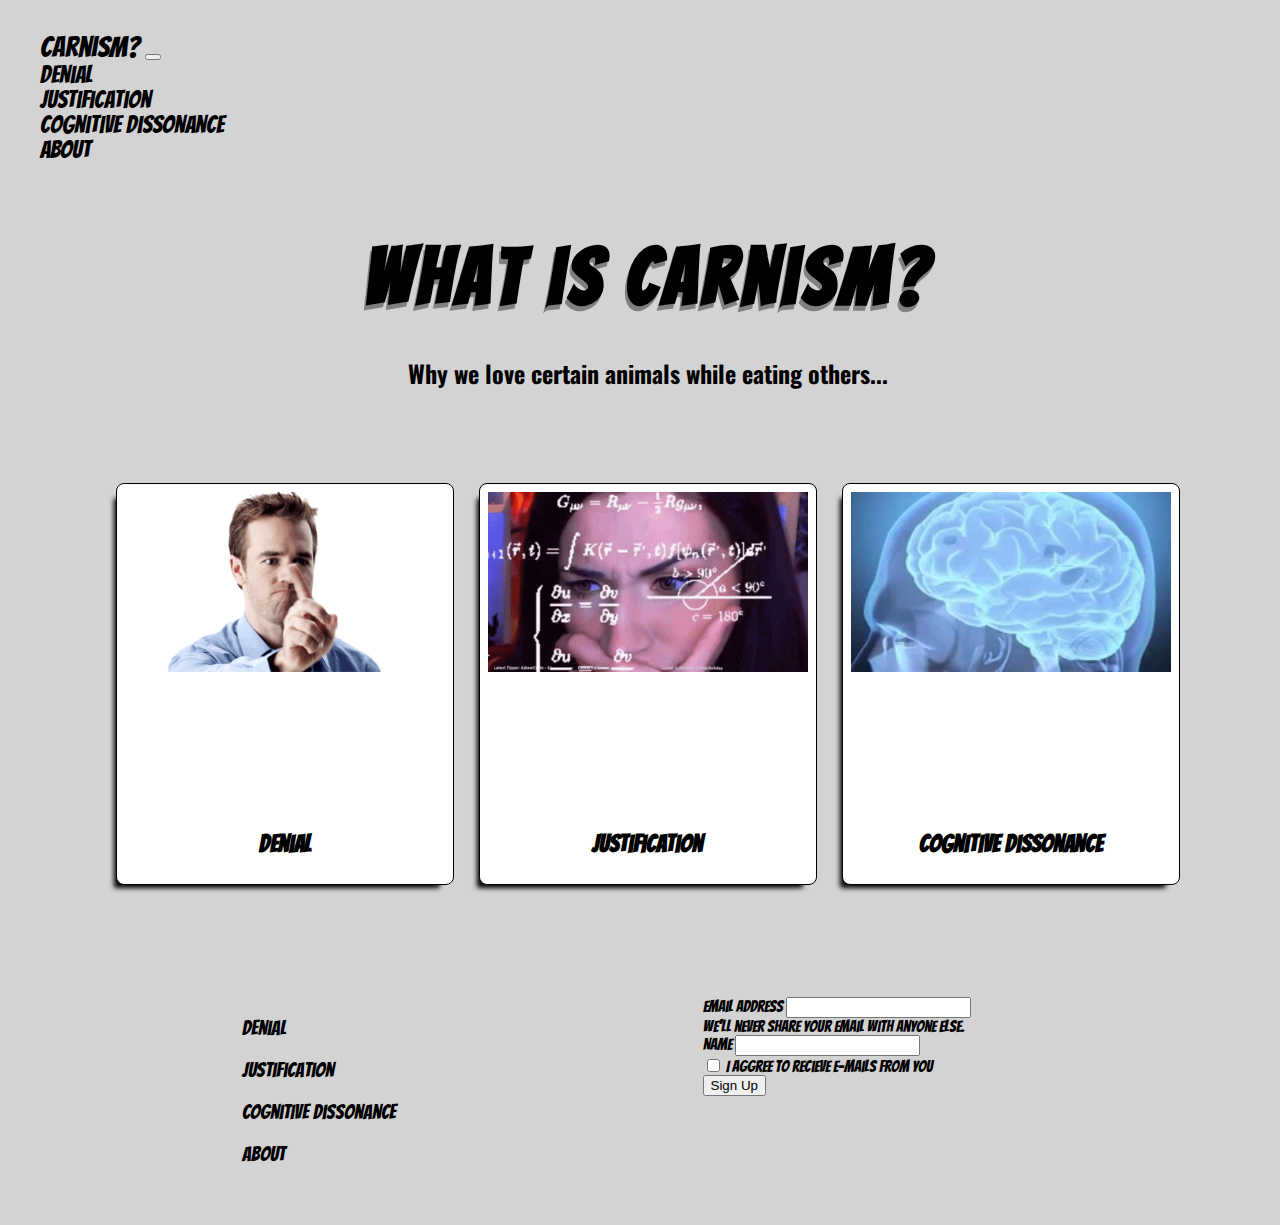
<file: index.html>
<!DOCTYPE html>
<html lang="en">

<head>
    <meta charset="UTF-8">
    <meta name="viewport" content="width=device-width, initial-scale=1.0">
    <link href="https://cdn.jsdelivr.net/npm/bootstrap@5.0.2/dist/css/bootstrap.min.css" rel="stylesheet"
        integrity="sha384-EVSTQN3/azprG1Anm3QDgpJLIm9Nao0Yz1ztcQTwFspd3yD65VohhpuuCOmLASjC" crossorigin="anonymous">
    <link rel="stylesheet" href="style.css">
    <style>
        @import url('https://fonts.googleapis.com/css2?family=Bangers&display=swap');
    </style>
    <title>SBA Websotes</title>
    <link rel="shortcut icon" href="./assets/apple-touch-icon.png" type="image/x-icon">

</head>

<body>

    <!-- header section -->
    <header>
        <nav class="navbar navbar-expand-lg navbar-light bg-light">
            <div class="container-fluid">
                <a class="navbar-brand" href="#">Carnism?</a>
                <button class="navbar-toggler" type="button" data-bs-toggle="collapse" data-bs-target="#navbarNav"
                    aria-controls="navbarNav" aria-expanded="false" aria-label="Toggle navigation">
                    <span class="navbar-toggler-icon"></span>
                </button>
                <div class="collapse navbar-collapse  justify-content-end " id="navbarNav">
                    <ul class="navbar-nav text-center">
                        <li class="nav-item">
                            <!-- <a class="nav-link active" aria-current="page" href="#">Home</a> -->
                            <a class="nav-link" href="/denial.html">denial</a>
                        </li>
                        <li class="nav-item">
                            <a class="nav-link" href="/justification.html">justification</a>
                        </li>
                        <li class="nav-item">
                            <a class="nav-link" href="/dissonance.html">Cognitive Dissonance</a>
                        </li>
                        <li class="nav-item">
                            <a class="nav-link" href="./about.html">About</a>
                        </li>
                    </ul>
                </div>
            </div>
        </nav>
    </header>

    <section>
        <main>
            <h1 class="main-header display-2 constant-tilt-shake">What is carnism?</h1>
            <h2 class="main-sub-header display-6">Why we love certain animals while eating others...</h2>
            <div class="justifaction-card-container">
                <a href="./denial.html">
                    <div class="justifaction-card spin">
                        <img src="./assets/denial-gif2.gif" class="gif" alt="a gif, an animation of a man shaking his finger towards the camera"/>
                        <h2>Denial</h2>
                    </div>
                </a>
                <a href="./justification.html">
                    <div class="justifaction-card spin">
                        <img src="./assets/justification-gif.gif" class="gif" alt="a gif, an close up animation of a person's face, looking deep in concentration and transparent math quation appear in front of them" />
                        <h2>Justification</h2>
                    </div>
                </a>
                <a href="./dissonance.html">
                <div class="justifaction-card spin">
                    <img src="./assets/dissonance-gif.webp" class="gif" alt="a gif, an animation of a brain seen through a drawing of person's head and then zooms into the nuerons of the brain"/>
                    <h2>Cognitive Dissonance</h2>
                </div>
                </a>
            </div>

        </main>
    </section>
    <footer class="bg-light">
        <div class="footer-links-container">
            <ul>
                <li>
                    <a href="./denial.html">
                        <p>denial</p>
                    </a>
                </li>
                <li>
                    <a href="./justification.html">
                        <p>justification</p>
                    </a>
                </li>
                <li>
                    <a href="./dissonance.html">
                        <p>Cognitive Dissonance</p>
                    </a>
                </li>
                <li>
                    <a href="./about.html">
                        <p>About</p>
                    </a>
                </li>
            </ul>
        </div>
        <div class="form-container">
            <form class="sign-up-form">
                <div class="mb-3">
                    <label for="exampleInputEmail1" class="form-label">Email address</label>
                    <input type="email" class="form-control" id="exampleInputEmail1" aria-describedby="emailHelp">
                    <div id="emailHelp" class="form-text">We'll never share your email with anyone else.</div>
                </div>
                <div class="mb-3">
                    <label for="exampleInputName" class="form-label">Name</label>
                    <input type="text" class="form-control" id="exampleInputPassword1">
                </div>
                <div class="mb-3 form-check">
                    <input type="checkbox" class="form-check-input" id="exampleCheck1">
                    <label class="form-check-label" for="exampleCheck1">I aggree to recieve e-mails from you</label>
                </div>
                <div class="text-center">
                    <button type="submit" class="btn btn-primary">Sign Up</button>
                </div>
            </form>
        </div>
    </footer>

    <script src="https://cdn.jsdelivr.net/npm/bootstrap@5.0.2/dist/js/bootstrap.bundle.min.js"
        integrity="sha384-MrcW6ZMFYlzcLA8Nl+NtUVF0sA7MsXsP1UyJoMp4YLEuNSfAP+JcXn/tWtIaxVXM"
        crossorigin="anonymous"></script>
</body>

</html>
</file>
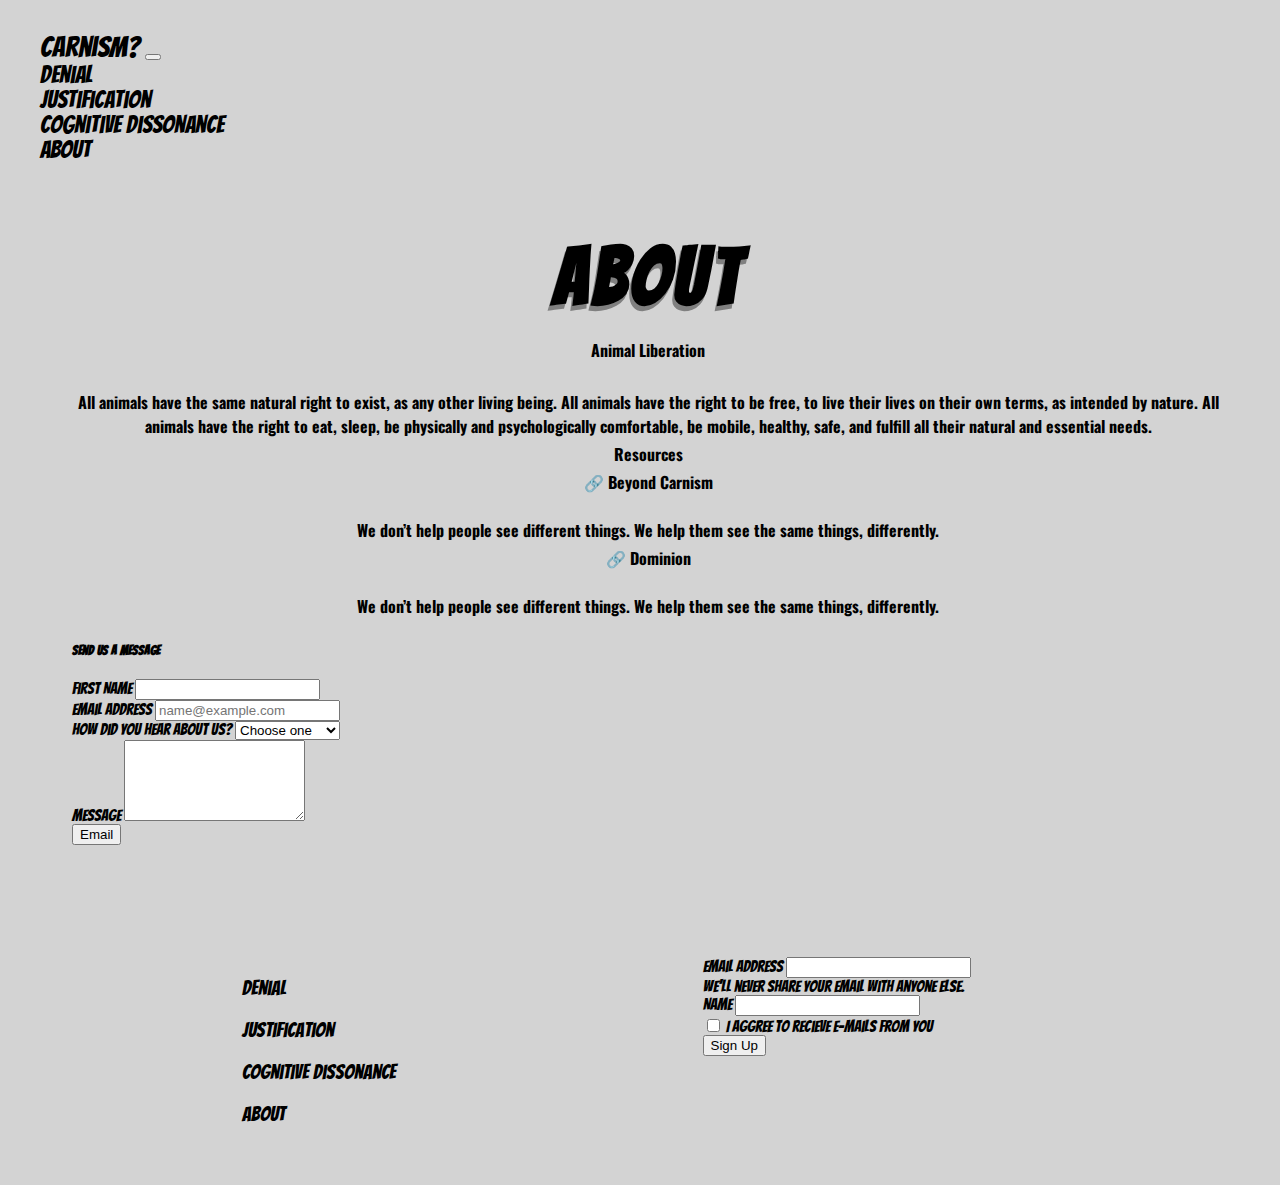
<file: about.html>
<!DOCTYPE html>
<html lang="en">

<head>
    <meta charset="UTF-8">
    <meta name="viewport" content="width=device-width, initial-scale=1.0">
    <link href="https://cdn.jsdelivr.net/npm/bootstrap@5.0.2/dist/css/bootstrap.min.css" rel="stylesheet"
        integrity="sha384-EVSTQN3/azprG1Anm3QDgpJLIm9Nao0Yz1ztcQTwFspd3yD65VohhpuuCOmLASjC" crossorigin="anonymous">
    <link rel="stylesheet" href="style.css">
    <link rel="icon" type="image/x-icon" href="./favicon.ico">

    <style>
        @import url('https://fonts.googleapis.com/css2?family=Bangers&display=swap');
    </style>
    <title>About</title>
    <link rel="shortcut icon" href="./assets/apple-touch-icon.png" type="image/x-icon">

</head>

<body>

    <!-- header section -->
    <header>
        <nav class="navbar navbar-expand-lg navbar-light bg-light">
            <div class="container-fluid">
                <a class="navbar-brand" href="./index.html">Carnism?</a>
                <button class="navbar-toggler" type="button" data-bs-toggle="collapse" data-bs-target="#navbarNav"
                    aria-controls="navbarNav" aria-expanded="false" aria-label="Toggle navigation">
                    <span class="navbar-toggler-icon"></span>
                </button>
                <div class="collapse navbar-collapse justify-content-end" id="navbarNav">
                    <ul class="navbar-nav text-center">
                        <li class="nav-item">
                            <a class="nav-link" href="/denial.html">denial</a>
                        </li>
                        <li class="nav-item">
                            <a class="nav-link" href="/justification.html">justification</a>
                        </li>
                        <li class="nav-item">
                            <a class="nav-link" href="/dissonance.html">Cognitive Dissonance</a>
                        </li>
                        <li class="nav-item">
                            <a class="nav-link" href="./about.html">About</a>
                        </li>
                    </ul>
                </div>
            </div>
        </nav>
    </header>

    <section>
        <h1 class="main-header display-2">About</h1>
        <!-- inline stylying -->
        <div class="card about-container"
            style="width: 90%; margin-bottom: 5rem; margin-left: auto; margin-right: auto;">
            <ul class="list-group list-group-flush">

                <li class="list-group-item">
                    <table class="table table-striped text-center">

                        <!-- table item 1 -->
                        <thead>
                            <tr>
                                <th scope="col" class=" dt"><span class="h4">Animal Liberation</span></th>
                            </tr>
                        </thead>
                        <tbody>
                            <tr>
                                <th scope="row"><br>All animals have the same natural right to exist, as any other
                                    living being.
                                    All animals have the right to be free, to live their lives on their own terms, as
                                    intended by nature.
                                    All animals have the right to eat, sleep, be physically and psychologically
                                    comfortable, be mobile, healthy, safe, and
                                    fulfill all their natural and essential needs.</th>
                            </tr>
                        </tbody>

                        <!-- table item 2 -->
                        <thead>
                            <tr>
                                <th scope="col" class=" dt"><span class="h4">Resources</span></th>
                            </tr>
                        </thead>
                        <tbody>
                            <tr>
                                <th scope="row"><a href="https://carnism.org">🔗 Beyond Carnism</a><br><br>We don’t help
                                    people see different things. We help them see the same
                                    things, differently. </th>
                            </tr>
                        </tbody>
                        <tbody>
                            <tr>
                                <th scope="row"><a href="https://carnism.org">🔗 Dominion</a><br><br>We don’t help
                                    people see different
                                    things. We help them see the same
                                    things, differently. </th>
                            </tr>
                        </tbody>


                    </table>

                </li>

            </ul>
            <div class="card-footer">
                <h5 class="text-center mt-2">Send us a message</h5>
                <form id="contact_form" name="contact_form" method="post">
                    <div class="mb-5 row">
                        <div class="col">
                            <label>First Name</label>
                            <input type="text" required maxlength="50" class="form-control" id="first_name"
                                name="first_name">
                        </div>

                    </div>
                    <div class="mb-5 row">
                        <div class="col">
                            <label for="email_addr">Email address</label>
                            <input type="email" required maxlength="50" class="form-control" id="email_addr"
                                name="email" placeholder="name@example.com">
                        </div>
                    </div>
                    <div class="form-group">
                        <label for="exampleFormControlSelect1">How did you hear about us?</label>
                        <select class="form-control mb-4" id="exampleFormControlSelect1">
                            <option >Choose one</option>
                            <option>Social media</option>
                            <option>An event</option>
                            <option>A friend</option>
                            <option>Online search</option>
                        </select>
                    </div>
                    <div class="mb-5">
                        <label for="message">Message</label>
                        <textarea class="form-control" id="message" name="message" rows="5"></textarea>
                    </div>
                    <div class="text-center mb-4">
                        <button type="submit" class="btn btn-primary px-4 btn-lg">Email</button>
                    </div>
                </form>
            </div>
        </div>
    </section>
    <footer class="bg-light">
        <div class="footer-links-container">
            <ul>
                <li>
                    <a href="./denial.html">
                        <p>denial</p>
                    </a>
                </li>
                <li>
                    <a href="./justification.html">
                        <p>justification</p>
                    </a>
                </li>
                <li>
                    <a href="./dissonance.html">
                        <p>Cognitive Dissonance</p>
                    </a>
                </li>
                <li>
                    <a href="./about.html">
                        <p>About</p>
                    </a>
                </li>
            </ul>
        </div>
        <div class="form-container">
            <form class="sign-up-form">
                <div class="mb-3">
                    <label for="exampleInputEmail1" class="form-label">Email address</label>
                    <input type="email" class="form-control" id="exampleInputEmail1" aria-describedby="emailHelp">
                    <div id="emailHelp" class="form-text">We'll never share your email with anyone else.</div>
                </div>
                <div class="mb-3">
                    <label for="exampleInputName" class="form-label">Name</label>
                    <input type="text" class="form-control" id="exampleInputPassword1">
                </div>
                <div class="mb-3 form-check">
                    <input type="checkbox" class="form-check-input" id="exampleCheck1">
                    <label class="form-check-label" for="exampleCheck1">I aggree to recieve e-mails from you</label>
                </div>
                <div class="text-center">
                    <button type="submit" class="btn btn-primary">Sign Up</button>
                </div>
            </form>
        </div>
    </footer>

    <script src="https://cdn.jsdelivr.net/npm/bootstrap@5.0.2/dist/js/bootstrap.bundle.min.js"
        integrity="sha384-MrcW6ZMFYlzcLA8Nl+NtUVF0sA7MsXsP1UyJoMp4YLEuNSfAP+JcXn/tWtIaxVXM"
        crossorigin="anonymous"></script>
</body>

</html>
</file>
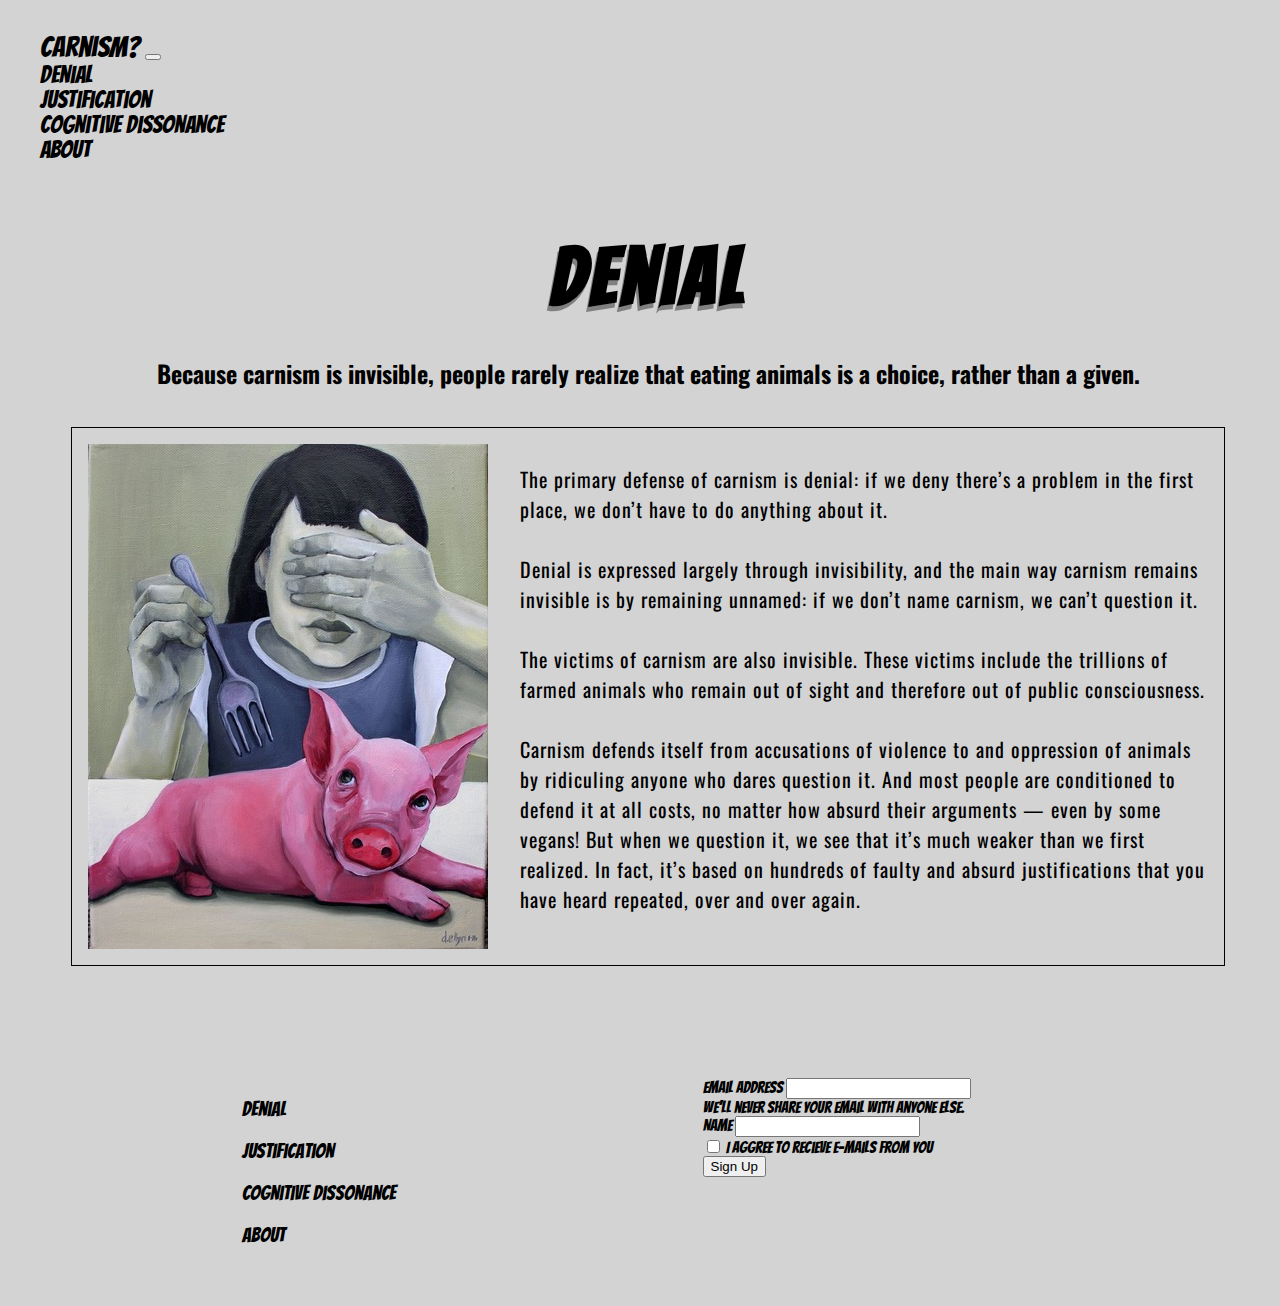
<file: denial.html>
<!DOCTYPE html>
<html lang="en">

<head>
    <meta charset="UTF-8">
    <meta name="viewport" content="width=device-width, initial-scale=1.0">
    <link href="https://cdn.jsdelivr.net/npm/bootstrap@5.0.2/dist/css/bootstrap.min.css" rel="stylesheet"
        integrity="sha384-EVSTQN3/azprG1Anm3QDgpJLIm9Nao0Yz1ztcQTwFspd3yD65VohhpuuCOmLASjC" crossorigin="anonymous">
    <link rel="stylesheet" href="style.css">
    <style>
        @import url('https://fonts.googleapis.com/css2?family=Bangers&display=swap');
    </style>
    <title>Denial</title>
    <link rel="shortcut icon" href="./assets/apple-touch-icon.png" type="image/x-icon">

</head>

<body>

    <!-- header section -->
    <header>
        <nav class="navbar navbar-expand-lg navbar-light bg-light">
            <div class="container-fluid">
                <a class="navbar-brand" href="./index.html">Carnism?</a>
                <button class="navbar-toggler" type="button" data-bs-toggle="collapse" data-bs-target="#navbarNav"
                    aria-controls="navbarNav" aria-expanded="false" aria-label="Toggle navigation">
                    <span class="navbar-toggler-icon"></span>
                </button>
                <div class="collapse navbar-collapse justify-content-end" id="navbarNav">
                    <ul class="navbar-nav text-center">
                        <li class="nav-item">
                            <a class="nav-link" href="/denial.html">denial</a>
                        </li>
                        <li class="nav-item">
                            <a class="nav-link" href="/justification.html">justification</a>
                        </li>
                        <li class="nav-item">
                            <a class="nav-link" href="/dissonance.html">Cognitive Dissonance</a>
                        </li>
                        <li class="nav-item">
                            <a class="nav-link" href="./about.html">About</a>
                        </li>
                    </ul>
                </div>
            </div>
        </nav>
    </header>

    <section>
        <h1 class="main-header display-2">Denial</h1>
        <h2 class="main-sub-header display-6">Because carnism is invisible, people rarely realize that eating animals is
            a
            choice, rather than a given.</h2>

        <div class="card denial-container">
            <div class="denial-image-container">
             
                <img src="./assets/denial2.jpeg" alt="painting of a child cover their eyes while about to put a fork into a living pig on the table">
            </div>
            <div class="denial-text-container">
                <p>The primary defense of carnism is denial: if we deny there’s a problem in the first place, we don’t
                    have to do anything
                    about it. <br><br>Denial is expressed largely through invisibility, and the main way carnism remains
                    invisible is by remaining
                    unnamed: if we don’t name carnism, we can’t question it.
                    <br><br>
                    The victims of carnism are also invisible. These victims include the trillions of farmed animals who
                    remain out of sight
                    and therefore out of public consciousness. <br><br>Carnism defends itself from accusations of violence to and oppression of animals by ridiculing anyone who dares question
                    it. And most people are conditioned to defend it at all costs, no matter how absurd their arguments — even by some
                    vegans! But when we question it, we see that it’s much weaker than we first realized. In fact, it’s based on hundreds of
                    faulty and absurd justifications that you have heard repeated, over and over again.
                </p>
            </div>

        </div>
    </section>
    <footer class="bg-light">
        <div class="footer-links-container">
            <ul>
                <li>
                    <a href="./denial.html">
                        <p>denial</p>
                    </a>
                </li>
                <li>
                    <a href="./justification.html">
                        <p>justification</p>
                    </a>
                </li>
                <li>
                    <a href="./dissonance.html">
                        <p>Cognitive Dissonance</p>
                    </a>
                </li>
                <li>
                    <a href="./about.html">
                        <p>About</p>
                    </a>
                </li>
            </ul>
        </div>
        <div class="form-container">
            <form class="sign-up-form">
                <div class="mb-3">
                    <label for="exampleInputEmail1" class="form-label">Email address</label>
                    <input type="email" class="form-control" id="exampleInputEmail1" aria-describedby="emailHelp">
                    <div id="emailHelp" class="form-text">We'll never share your email with anyone else.</div>
                </div>
                <div class="mb-3">
                    <label for="exampleInputName" class="form-label">Name</label>
                    <input type="text" class="form-control" id="exampleInputPassword1">
                </div>
                <div class="mb-3 form-check">
                    <input type="checkbox" class="form-check-input" id="exampleCheck1">
                    <label class="form-check-label" for="exampleCheck1">I aggree to recieve e-mails from you</label>
                </div>
                <div class="text-center">
                    <button type="submit" class="btn btn-primary">Sign Up</button>
                </div>
            </form>
        </div>
    </footer>

    <script src="https://cdn.jsdelivr.net/npm/bootstrap@5.0.2/dist/js/bootstrap.bundle.min.js"
        integrity="sha384-MrcW6ZMFYlzcLA8Nl+NtUVF0sA7MsXsP1UyJoMp4YLEuNSfAP+JcXn/tWtIaxVXM"
        crossorigin="anonymous"></script>
</body>

</html>
</file>
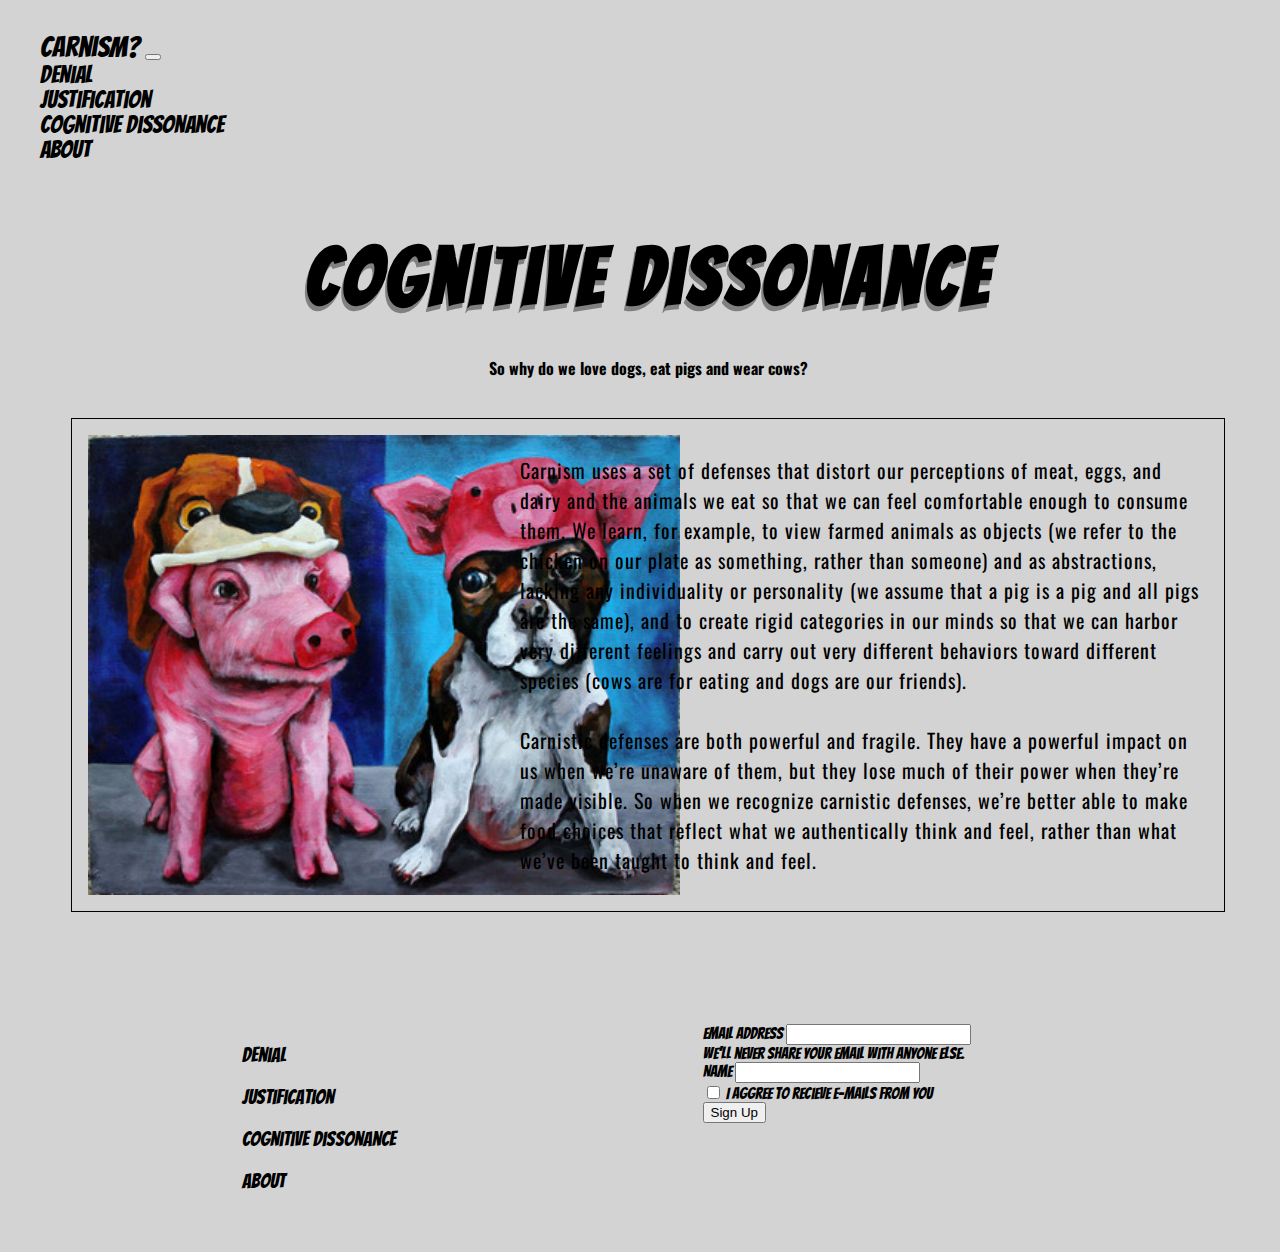
<file: dissonance.html>
<!DOCTYPE html>
<html lang="en">

<head>
    <meta charset="UTF-8">
    <meta name="viewport" content="width=device-width, initial-scale=1.0">
    <link href="https://cdn.jsdelivr.net/npm/bootstrap@5.0.2/dist/css/bootstrap.min.css" rel="stylesheet"
        integrity="sha384-EVSTQN3/azprG1Anm3QDgpJLIm9Nao0Yz1ztcQTwFspd3yD65VohhpuuCOmLASjC" crossorigin="anonymous">
    <link rel="stylesheet" href="style.css">
    <style>
        @import url('https://fonts.googleapis.com/css2?family=Bangers&display=swap');
    </style>
    <title>Justification</title>
    <link rel="shortcut icon" href="./assets/apple-touch-icon.png" type="image/x-icon">

</head>

<body>

    <!-- header section -->
    <header>
        <nav class="navbar navbar-expand-lg navbar-light bg-light">
            <div class="container-fluid">
                <a class="navbar-brand" href="./index.html">Carnism?</a>
                <button class="navbar-toggler" type="button" data-bs-toggle="collapse" data-bs-target="#navbarNav"
                    aria-controls="navbarNav" aria-expanded="false" aria-label="Toggle navigation">
                    <span class="navbar-toggler-icon"></span>
                </button>
                <div class="collapse navbar-collapse justify-content-end" id="navbarNav">
                    <ul class="navbar-nav text-center">
                        <li class="nav-item">
                            <a class="nav-link" href="/denial.html">denial</a>
                        </li>
                        <li class="nav-item">
                            <a class="nav-link" href="/justification.html">justification</a>
                        </li>
                        <li class="nav-item">
                            <a class="nav-link" href="/dissonance.html">Cognitive Dissonance</a>
                        </li>
                        <li class="nav-item">
                            <a class="nav-link" href="./about.html">About</a>
                        </li>
                    </ul>
                </div>
            </div>
        </nav>
    </header>

    <section>
        <h1 class="main-header display-2">Cognitive Dissonance</h1>
        <h4 class="main-sub-header display-6">So why do we love dogs, eat pigs and wear cows?</h4>
        <div class="card denial-container">
            <div class="denial-image-container">

                <img src="./assets/denial.jpeg" alt="a painting of a pig and a face mask of a dogpulled back of their head and a dog with a face mask of a pig, ">
            </div>
            <div class="denial-text-container">
                <p>Carnism uses a set of defenses that distort our perceptions of meat, eggs, and dairy and the animals
                    we eat so that we
                    can feel comfortable enough to consume them. We learn, for example, to view farmed animals as
                    objects (we refer to the
                    chicken on our plate as something, rather than someone) and as abstractions, lacking any
                    individuality or personality
                    (we assume that a pig is a pig and all pigs are the same), and to create rigid categories in our
                    minds so that we can
                    harbor very different feelings and carry out very different behaviors toward different species (cows
                    are for eating and
                    dogs are our friends).
                    <br><br>
                    Carnistic defenses are both powerful and fragile. They have a powerful impact on us when we’re
                    unaware of them, but they
                    lose much of their power when they’re made visible. So when we recognize carnistic defenses, we’re
                    better able to make
                    food choices that reflect what we authentically think and feel, rather than what we’ve been taught
                    to think and feel.
                </p>
            </div>
        </div>
    </section>
    <footer class="bg-light">
        <div class="footer-links-container">
            <ul>
                <li>
                    <a href="./denial.html">
                        <p>denial</p>
                    </a>
                </li>
                <li>
                    <a href="./justification.html">
                        <p>justification</p>
                    </a>
                </li>
                <li>
                    <a href="./dissonance.html">
                        <p>Cognitive Dissonance</p>
                    </a>
                </li>
                <li>
                    <a href="./about.html">
                        <p>About</p>
                    </a>
                </li>
            </ul>
            </ul>
        </div>
        <div class="form-container">
            <form class="sign-up-form">
                <div class="mb-3">
                    <label for="exampleInputEmail1" class="form-label">Email address</label>
                    <input type="email" class="form-control" id="exampleInputEmail1" aria-describedby="emailHelp">
                    <div id="emailHelp" class="form-text">We'll never share your email with anyone else.</div>
                </div>
                <div class="mb-3">
                    <label for="exampleInputName" class="form-label">Name</label>
                    <input type="text" class="form-control" id="exampleInputPassword1">
                </div>
                <div class="mb-3 form-check">
                    <input type="checkbox" class="form-check-input" id="exampleCheck1">
                    <label class="form-check-label" for="exampleCheck1">I aggree to recieve e-mails from you</label>
                </div>
                <div class="text-center">
                    <button type="submit" class="btn btn-primary">Sign Up</button>
                </div>
            </form>
        </div>
    </footer>

    <script src="https://cdn.jsdelivr.net/npm/bootstrap@5.0.2/dist/js/bootstrap.bundle.min.js"
        integrity="sha384-MrcW6ZMFYlzcLA8Nl+NtUVF0sA7MsXsP1UyJoMp4YLEuNSfAP+JcXn/tWtIaxVXM"
        crossorigin="anonymous"></script>
</body>

</html>
</file>
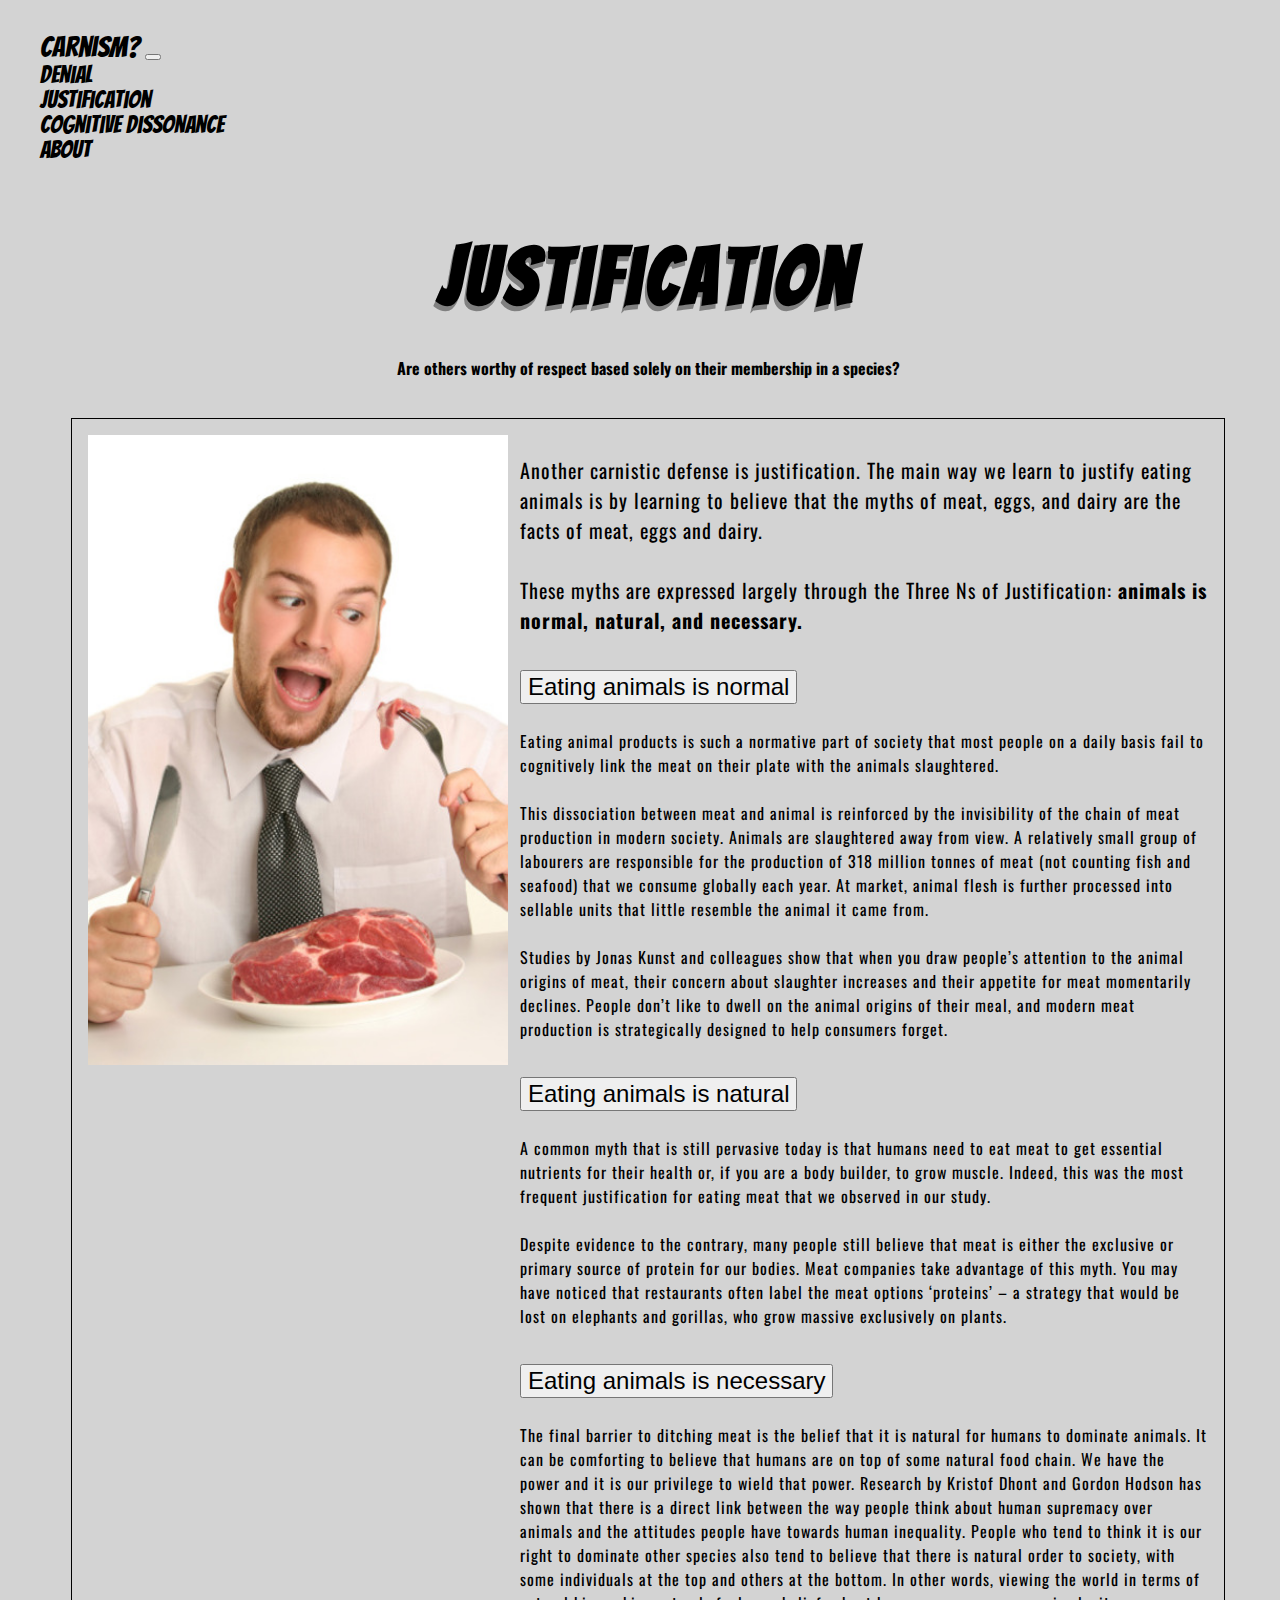
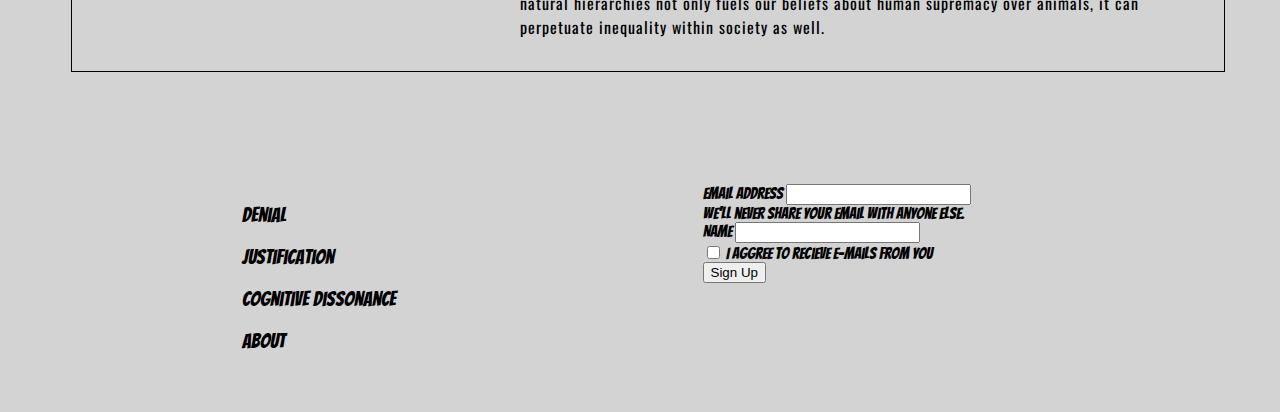
<file: justification.html>
<!DOCTYPE html>
<html lang="en">

<head>
    <meta charset="UTF-8">
    <meta name="viewport" content="width=device-width, initial-scale=1.0">
    <link href="https://cdn.jsdelivr.net/npm/bootstrap@5.0.2/dist/css/bootstrap.min.css" rel="stylesheet"
        integrity="sha384-EVSTQN3/azprG1Anm3QDgpJLIm9Nao0Yz1ztcQTwFspd3yD65VohhpuuCOmLASjC" crossorigin="anonymous">
    <link rel="stylesheet" href="style.css">
    <style>
        @import url('https://fonts.googleapis.com/css2?family=Bangers&display=swap');
    </style>
    <title>Justification</title>
</head>

<body>

    <!-- header section -->
    <header>
        <nav class="navbar navbar-expand-lg navbar-light bg-light">
            <div class="container-fluid">
                <a class="navbar-brand" href="./index.html">Carnism?</a>
                <button class="navbar-toggler" type="button" data-bs-toggle="collapse" data-bs-target="#navbarNav"
                    aria-controls="navbarNav" aria-expanded="false" aria-label="Toggle navigation">
                    <span class="navbar-toggler-icon"></span>
                </button>
                <div class="collapse navbar-collapse justify-content-end" id="navbarNav">
                    <ul class="navbar-nav text-center">
                        <li class="nav-item">
                            <a class="nav-link" href="/denial.html">denial</a>
                        </li>
                        <li class="nav-item">
                            <a class="nav-link" href="/justification.html">justification</a>
                        </li>
                        <li class="nav-item">
                            <a class="nav-link" href="/dissonance.html">Cognitive Dissonance</a>
                        </li>
                        <li class="nav-item">
                            <a class="nav-link" href="./about.html">About</a>
                        </li>
                    </ul>
                </div>
            </div>
        </nav>
    </header>

    <section>
        <h1 class="main-header display-2">Justification</h1>
        <h4 class="main-sub-header display-6">Are others worthy of respect based solely on their membership in a
            species?</h4>
        <div class="card denial-container">
            <div class="denial-image-container">

                <img src="justification.jpeg" alt="">
            </div>
            <div class="denial-text-container">
                <p>Another carnistic defense is justification. The main way we learn to justify eating animals is by
                    learning to believe
                    that the myths of meat, eggs, and dairy are the facts of meat, eggs and dairy. <br><br>These myths
                    are expressed largely through
                    the Three Ns of Justification: <strong> animals is normal, natural, and necessary.
                    </strong></p>
                <!-- <div class="accordion-container"> -->

                <div class="accordion">
                    <div class="accordion-item">
                        <h2 class="accordion-header" id="headingOne">
                            <button class="accordion-button open" type="button" data-bs-toggle="collapse"
                                data-bs-target="#collapseOne" aria-expanded="true" aria-controls="collapseOne">
                                Eating animals is normal
                            </button>
                        </h2>
                        <!-- <div  class="accordion  show open" aria-labelledby="headingOne" data-bs-parent="#accordionExample"> -->
                        <div id="collapseOne" class="accordion-collapse collapse show" aria-labelledby="headingOne"
                            data-bs-parent="#accordionExample">

                            <div class="accordion-body">
                                <p>Eating animal products is such a normative part of society that most people on a
                                    daily basis fail to cognitively link
                                    the meat on their plate with the animals slaughtered.
                                    <br><br>
                                    This dissociation between meat and animal is reinforced by the invisibility of the
                                    chain of meat production in modern
                                    society. Animals are slaughtered away from view. A relatively small group of
                                    labourers are responsible for the
                                    production of 318 million tonnes of meat (not counting fish and seafood) that we
                                    consume globally each year. At market,
                                    animal flesh is further processed into sellable units that little resemble the
                                    animal it came from.
                                    <br><br>
                                    Studies by Jonas Kunst and colleagues show that when you draw people’s attention to
                                    the animal origins of meat, their
                                    concern about slaughter increases and their appetite for meat momentarily declines.
                                    People don’t like to dwell on the
                                    animal origins of their meal, and modern meat production is strategically designed
                                    to help consumers forget.
                                </p>
                            </div>
                        </div>
                    </div>
                    <div class="accordion-item">
                        <h2 class="accordion-header" id="headingTwo">
                            <button class="accordion-button collapsed" type="button" data-bs-toggle="collapse"
                                data-bs-target="#collapseTwo" aria-expanded="true" aria-controls="collapseTwo">
                                Eating animals is natural
                            </button>
                        </h2>
                        <div id="collapseTwo" class="accordion-collapse collapse" aria-labelledby="headingTwo"
                            data-bs-parent="#accordionExample">
                            <div class="accordion-body">
                                <p>A common myth that is still pervasive today is that humans need to eat meat to get
                                    essential nutrients for their health
                                    or, if you are a body builder, to grow muscle. Indeed, this was the most frequent
                                    justification for eating meat that we
                                    observed in our study.
                                    <br><br>
                                    Despite evidence to the contrary, many people still believe that meat is either the
                                    exclusive or primary source of
                                    protein for our bodies. Meat companies take advantage of this myth. You may have
                                    noticed that restaurants often label
                                    the meat options ‘proteins’ – a strategy that would be lost on elephants and
                                    gorillas, who grow massive exclusively on
                                    plants.
                                </p>
                            </div>
                        </div>
                    </div>
                    <div class="accordion-item">
                        <h2 class="accordion-header" id="headingThree">
                            <button class="accordion-button collapsed" type="button" data-bs-toggle="collapse"
                                data-bs-target="#collapseThree" aria-expanded="false" aria-controls="collapseThree">
                                Eating animals is necessary
                            </button>
                        </h2>
                        <div id="collapseThree" class="accordion-collapse collapse" aria-labelledby="headingThree"
                            data-bs-parent="#accordionExample">
                            <div class="accordion-body">
                                <p>The final barrier to ditching meat is the belief that it is natural for humans to
                                    dominate animals. It can be comforting
                                    to believe that humans are on top of some natural food chain. We have the power and
                                    it is our privilege to wield that
                                    power.

                                    Research by Kristof Dhont and Gordon Hodson has shown that there is a direct link
                                    between the way people think about
                                    human supremacy over animals and the attitudes people have towards human inequality.
                                    People who tend to think it is our
                                    right to dominate other species also tend to believe that there is natural order to
                                    society, with some individuals at
                                    the top and others at the bottom.

                                    In other words, viewing the world in terms of natural hierarchies not only fuels our
                                    beliefs about human supremacy over
                                    animals, it can perpetuate inequality within society as well.</p>
                            </div>
                        </div>
                    </div>
                </div>


                <!-- </div> -->

            </div>
    </section>
    <footer class="bg-light">
        <div class="footer-links-container">
            <ul>
                <li>
                    <a href="./denial.html">
                        <p>denial</p>
                    </a>
                </li>
                <li>
                    <a href="./justification.html">
                        <p>justification</p>
                    </a>
                </li>
                <li>
                    <a href="./dissonance.html">
                        <p>Cognitive Dissonance</p>
                    </a>
                </li>
                <li>
                    <a href="./about.html">
                        <p>About</p>
                    </a>
                </li>
            </ul>
        </div>

        <div class="form-container">
            <form class="sign-up-form">
                <div class="mb-3 sign-up-form-mobile">
                    <label for="exampleInputEmail1" class="form-label">Email address</label>
                    <input type="email" class="form-control" id="exampleInputEmail1" aria-describedby="emailHelp">
                    <div id="emailHelp" class="form-text">We'll never share your email with anyone else.</div>
                </div>
                <div class="mb-3">
                    <label for="exampleInputName" class="form-label">Name</label>
                    <input type="text" class="form-control" id="exampleInputPassword1">
                </div>
                <div class="mb-3 form-check">
                    <input type="checkbox" class="form-check-input" id="exampleCheck1">
                    <label class="form-check-label" for="exampleCheck1">I aggree to recieve e-mails from you</label>
                </div>
                <div class="text-center">
                    <button type="submit" class="btn btn-primary">Sign Up</button>
                </div>
            </form>
        </div>
        
    </footer>

    <script src="https://cdn.jsdelivr.net/npm/bootstrap@5.0.2/dist/js/bootstrap.bundle.min.js"
        integrity="sha384-MrcW6ZMFYlzcLA8Nl+NtUVF0sA7MsXsP1UyJoMp4YLEuNSfAP+JcXn/tWtIaxVXM"
        crossorigin="anonymous"></script>
</body>

</html>
</file>
<file: style.css>
@import url('https://fonts.googleapis.com/css2?family=Oswald:wght@200&display=swap');


/* CSS animations */

@keyframes tilt-shaking {
    0% {
        transform: rotate(0deg);
    }

    25% {
        transform: rotate(2deg);
    }

    50% {
        transform: rotate(0eg);
    }

    75% {
        transform: rotate(-2deg);
    }

    100% {
        transform: rotate(0deg);
    }
}


@keyframes spin {
    from {
        transform: rotate(0deg);
    }

    to {
        transform: rotate(360deg);
    }
}


/* Utility styles */

html {
    margin: 0;
    padding: 0;
    box-sizing: border-box;
}


body {
    font-family: 'Bangers', cursive;
    width: 100%;
    min-height: 100vh;
    background-color: lightgray;
    overflow-x: hidden;
    display: flex;
    flex-direction: column;

}



a,
a:hover {
    color: inherit;
    text-decoration: none;
}


ul {
    list-style: none;
    margin: 0;
    padding: 0;
}

/* index styles */


.navbar {
    padding: 1.5rem 2rem;
    font-size: 1.5rem;
}

.navbar-brand {
    font-size: larger;
}

.main-header {
    text-align: center;
    margin: 3rem 0 1rem 0;
    word-wrap: break-word;
    letter-spacing: .25rem;
    text-shadow: -2px 5px gray;
    font-size: 5rem;
}

.main-sub-header {
    font-family: 'Oswald', sans-serif;
    text-align: center;
    padding: 1rem;
}



.spin:hover {
    animation: spin 2s ease infinite;
}


.constant-tilt-shake {
    animation: tilt-shaking 1s infinite linear;
}

.justifaction-card-container {
    display: flex;
    width: 85%;
    align-items: center;
    justify-content: space-around;
    margin: 0 auto;
    padding-bottom: 4rem;
    padding-top: 2.5rem;
    flex-wrap: wrap;
}

.justifaction-card {
    height: 24rem;
    width: 20rem;
    border: 1px solid black;
    margin: 1rem 0;
    border-radius: .5rem;
    display: flex;
    flex-direction: column;
    align-items: center;
    justify-content: space-between;
    text-align: center;
    padding: .5rem;
    box-shadow: -8px 9px 5px -6px;
    cursor: pointer;
    background-color: white;
}

.gif {
    width: 100%;
    height: 20vh;
}


/* About page */
.about-container {
    margin-bottom: 5rem;
}


.accordion-button {
    font-size: 1.5rem;

}

.accordion-body {
    font-size: 1rem;
}

.list-group {
    font-family: 'Oswald', sans-serif;
}

.table-column {
    font-weight: bold;
    color: black;
}

/* denial, justification and dissonance pages */

.denial-container {
    width: 90%;
    margin: auto;
    margin-bottom: 5rem;
    border: 1px solid black;
    /* height: 40vh; */
    display: flex;
    flex-direction: row;
    justify-content: space-evenly;

}

.denial-image-container {
    padding: 1rem;
    display: flex;
    max-height: 70vh;
}


.denial-text-container {
    /* width: 45%; */
    padding: 1rem;
    /* line-height: 2rem; */
    letter-spacing: 1px;
    font-family: 'Oswald', sans-serif;
    font-size: 1.25rem;
}


/* footer styles */

footer {
    width: 100%;
    /* min-height: 20vh; */
    /* margin-top: 3rem; */
    display: flex;
    flex-direction: row;
    justify-content: space-around;
    padding: 2rem 5rem;
    flex-wrap: wrap-reverse;
    margin-bottom: 0;
    margin-top: auto;

}


.footer-links-container {
    display: flex;
    flex-direction: column;
    justify-content: start;
    align-items: center;
    font-size: 1.25rem;
}


.footer-links-container li:hover {
    text-decoration: underline;
}

.sign-up-form {
    width: 40vw;
}


/* medai query for tablets and smaller*/
@media (max-width: 768px) {

    .main-header {
        font-size: 3rem;
    }


    footer {
        flex-direction: column;

    }


    .form-container {
        margin: 2rem auto;
        width: 60vw;
    }

    .sign-up-form {
        width: 70vw;
    }

/* .sign-up-form-mobile{
    width: 60vw;

} */

.justifaction-card{
        width: 18rem;
}

    .footer-links-container {
        text-align: center;
    }

    .btn {
        margin: auto;
    }

    .denial-container {
        flex-direction: column;
        align-items: center;
        justify-content: center;
    }

    .denial-text-container {
        text-align: center;
    }

    .denial-image-container>img {
        width: 85vw;

    }

}
</file>
